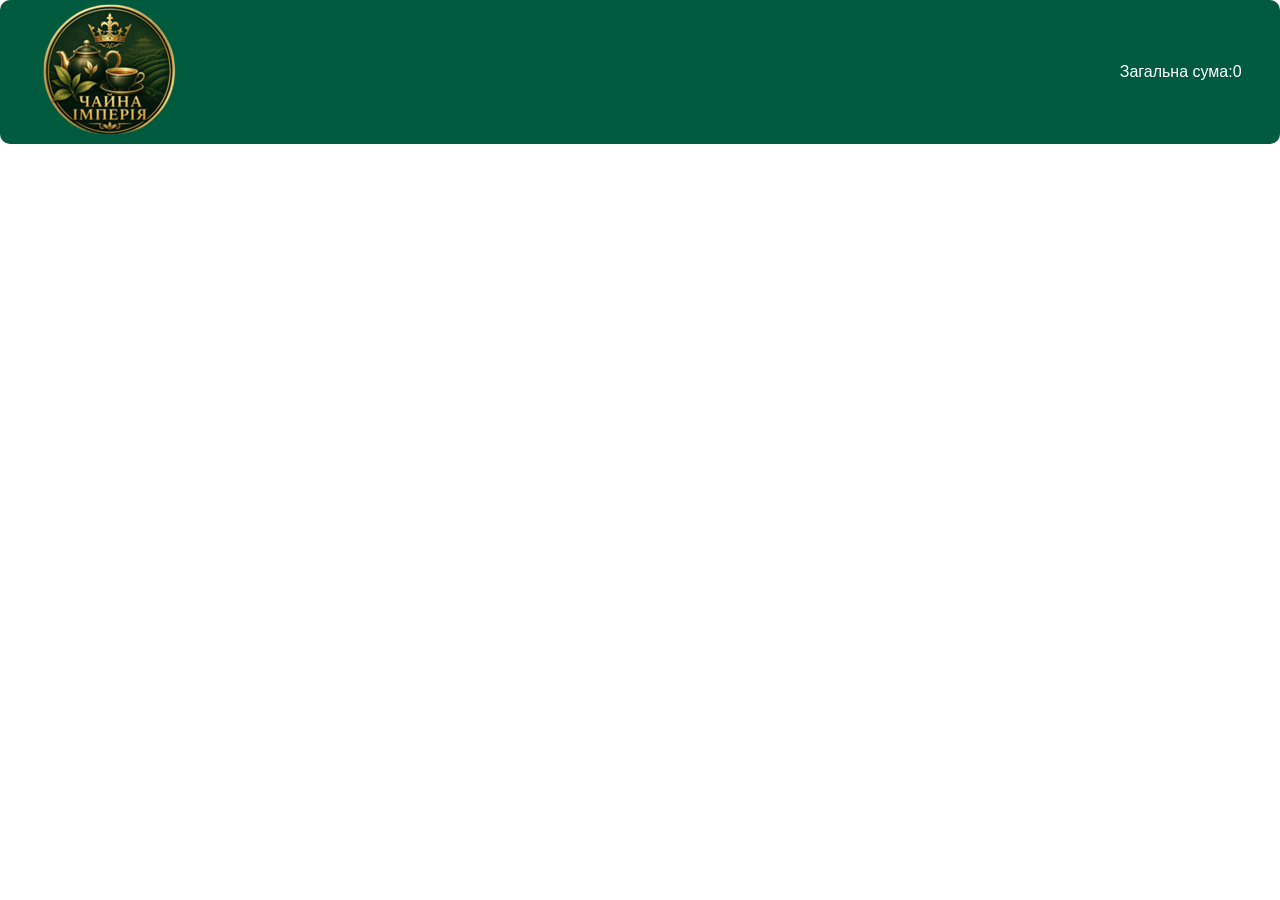
<file: index.html>
<!DOCTYPE html>

<html lang="ua">
<head>
    <meta charset="UTF-8">
    <meta name="viewport" content="width=device-width, initial-scale=1.0">
    <title>Чайна імперія - офіційний сайт</title>
    <link rel="stylesheet" href="style.css">
    <link rel="shortcut icon" type="image/png" href="image/logo2.png">
</head>
<body>
    
    <div class="main_linies">
        <img src="image/logo.png" alt="" class="logo">
        <span class="all_cost" id="all_cost">Загальна сума:0</span>
    </div>

    <div class="menu">
        <div class="linies">

            <!-- <div class="tea">
                <img src="image_menu/tea2.png" alt="" class="tea2_img">
                <h4 class="text_tea_2">RIOBA Чай чорний байховий дрібний</h4>
                <h4 class="text_tea_2">цейлонський 100*2г/уп</h4>
                <span class="tea_2_price">225 грн</span>
                <button class="tea_buy" id="tea_2_buy">Додати до кошика</button>
            </div>

            <div class="tea">
                <img src="image_menu/tea3.png" alt="" class="tea3_img">
                <h4 class="text_tea_3">RIOBA Чай Earl Grey чорний листовий з</h4>
                <h4 class="text_tea_3">ароматом бергамоту 250г</h4>
                <span class="tea_3_price">237 грн</span>
                <button class="tea_buy" id="tea_3_buy">Додати до кошика</button>
            </div>

            <div class="tea">
                <img src="image_menu/tea4.png" alt="" class="tea4_img">
                <h4 class="text_tea_4">RIOBA Напій концентрований чай</h4>
                <h4 class="text_tea_4">Обліпиха та імбир 6 x 50 г</h4>
                <span class="tea_4_price">198 грн</span>
                <button class="tea_buy" id="tea_4_buy">Додати до кошика</button>
            </div>

            <div class="tea">
                <img src="image_menu/tea5.png" alt="" class="tea5_img">
                <h4 class="text_tea_5">RIOBA Чай чорний байховий ароматом</h4>
                <h4 class="text_tea_5">бергамота 100*1,5г</h4>
                <span class="tea_5_price">210 грн</span>
                <button class="tea_buy" id="tea_5_buy">Додати до кошика</button>
            </div>

            <div class="tea">
                <img src="image_menu/tea6.png" alt="" class="tea6_img">
                <h4 class="text_tea_6">RIOBA Набір чаїв Асорті 6</h4>
                <h4 class="text_tea_6">видів 150г</h4>
                <span class="tea_6_price">217 грн</span>
                <button class="tea_buy" id="tea_6_buy">Додати до кошика</button>
            </div>

        </div>

        <div class="linies_2">
            <div class="tea">
                <img src="image_menu/tea7.png" alt="" class="tea7_img">
                <h4 class="text_tea_7">RIOBA Чай Gun powder green tea</h4>
                <h4 class="text_tea_7_2"> зелений листовий 250г</h4>
                <span class="tea_7_price">320 грн</span>
                <button class="tea_buy" id="tea_7_buy">Додати до кошика</button>
            </div>
            <div class="tea">
                <img src="image_menu/tea8.png" alt="" class="tea8_img">
                <h4 class="text_tea_8">RRIOBA Чай English Blend чорний</h4>
                <h4 class="text_tea_8">1,5 гх100 шт 150г</h4>
                <span class="tea_8_price">252 грн</span>
                <button class="tea_buy" id="tea_8_buy">Додати до кошика</button>
            </div>
            <div class="tea">
                <img src="image_menu/tea9.png" alt="" class="tea9_img">
                <h4 class="text_tea_9">RIOBA Чай Pure зелений 1,5 100 шт 150г</h4>
                <h4 class="text_tea_9">100 шт 150г</h4>
                <span class="tea_9_price">252 грн</span>
                <button class="tea_buy" id="tea_9_buy">Додати до кошика</button>
            </div>
            <div class="tea">
                <img src="image_menu/tea10.png" alt="" class="tea10_img">
                <h4 class="text_tea_10">RIOBA Чай Earl Grey чорний з ароматом</h4>
                <h4 class="text_tea_10">бергамоту 100х1,5г 150г</h4>
                <span class="tea_10_price">217 грн</span>
                <button class="tea_buy" id="tea_10_buy">Додати до кошика</button>
            </div>
            <div class="tea">
                <img src="image_menu/tea8.png" alt="" class="tea8_img">
                <h4 class="text_tea_8">RRIOBA Чай English Blend чорний</h4>
                <h4 class="text_tea_8">1,5 гх100 шт 150г</h4>
                <span class="tea_8_price">217 грн</span>
                <button class="tea_buy" id="tea_8_buy">Додати до кошика</button>
            </div>
            <div class="tea">
                <img src="image_menu/tea8.png" alt="" class="tea8_img">
                <h4 class="text_tea_8">RRIOBA Чай English Blend чорний</h4>
                <h4 class="text_tea_8">1,5 гх100 шт 150г</h4>
                <span class="tea_8_price">217 грн</span>
                <button class="tea_buy" id="tea_8_buy">Додати до кошика</button>
            </div>
        </div> -->
   </div>

    <script src="script.js"></script>
</body>
</html>
</file>
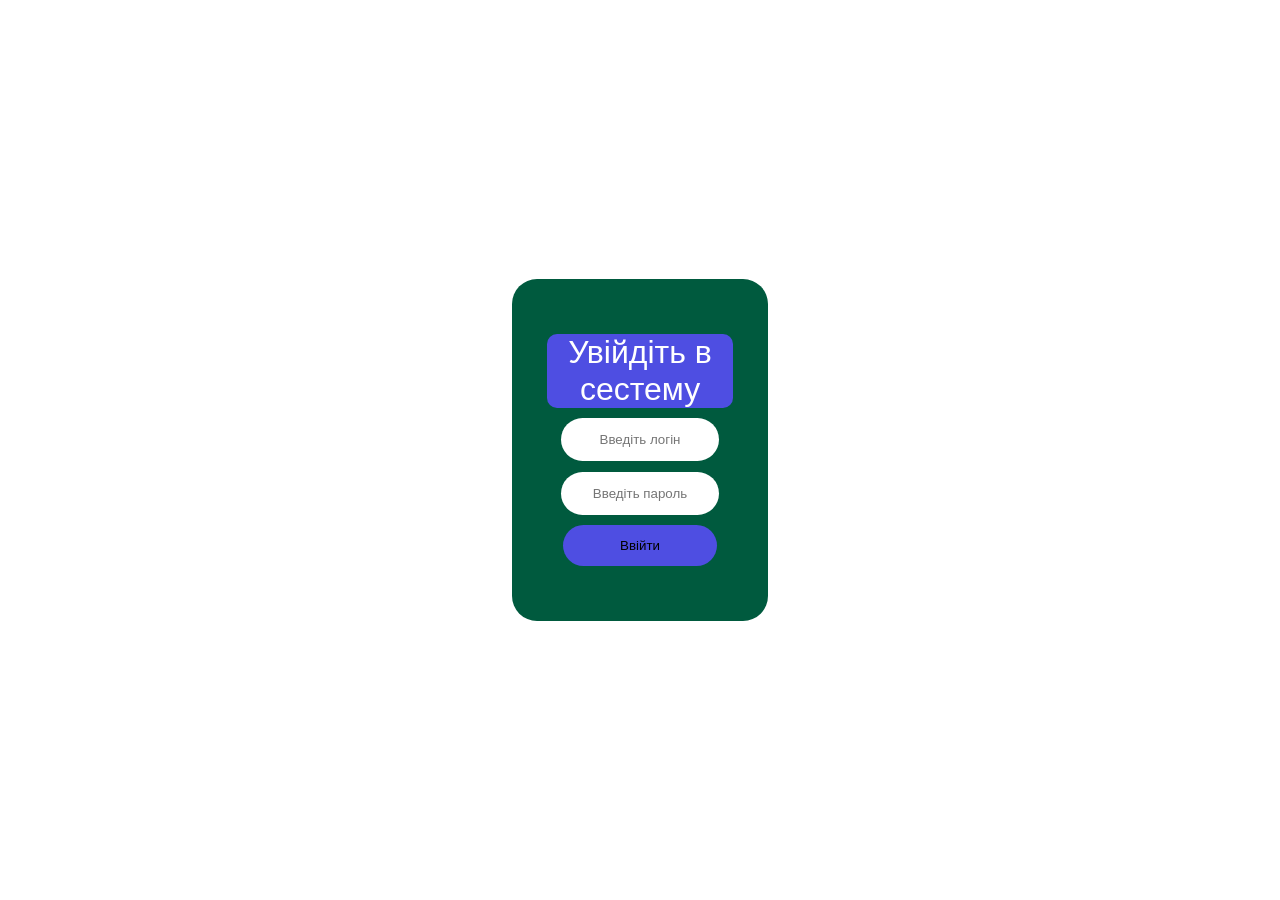
<file: admin_panel.html>
<!DOCTYPE html>
<html lang="ua">
<head>
    <meta charset="UTF-8">
    <meta name="viewport" content="width=device-width, initial-scale=1.0">
    <link rel="stylesheet" href="admin_panel.css">
    <title>admin panel - чайна імперія</title>
    <link rel="shortcut icon" type="image/png" href="image/logo2.png">
</head>
<body>

    <!-- <div class="main_linies">
        <img src="image/logo.png" alt="" class="logo">
        <span class="all_cost" id="all_cost">Загальна сума:0</span>
    </div> -->

    <div class="main-box-invis" id="main-box"></div>

    <div class="box" id="box">
        <span class="text">Увійдіть в сестему</span>
        <input type="text" class="login" placeholder="Введіть логін">
        <input type="password" class="kod" placeholder="Введіть пароль">
        <button class="reg">Ввійти</button>
    </div>

    <!-- <div class="stina" id="stina"></div> -->

    <div class="change-invis" id="change">
        <span class="text">Ведіть нові дані</span>
        <input type="text" class="change-product" id="new_name" placeholder="Введіть нову назву">
        <input type="text" class="change-product" id="new_image" placeholder="Введіть нове зображення">
        <input type="text" class="change-product" id="new_price" placeholder="Введіть нову ціну">
        <button class="sumbit-new-change">Зберегти нові дані</button>
    </div>

    <script src="admin_panel.js"></script>
    
</body>
</html>
</file>
<file: style.css>
/* body{
    width: 99%;
    height: 100%;
    font-family: Arial, Helvetica, sans-serif;
}

.main_linies{
    width: 100%;
    height: 100%;
    background: #005A3E;
    display: flex;
    box-sizing: border-box;
    border-radius: 10px;
}

.logo{
    margin-top: 0.3%;
    margin-left: 3%;
    box-sizing: border-box;
}

.menu{
    display: flex;
    box-sizing: border-box;
    border-radius: 5px;
    margin: auto;
    box-sizing: border-box;
    margin-top: 5%;
    flex-direction: row;
    justify-content: center;
}

.linies{
    width: 99%;
    height: auto;
    display: grid;
    box-sizing: border-box;
    border-radius: 5px;
    box-sizing: border-box;
    gap: 5%;
    justify-content: center;
    text-align: center;
    margin-top: 2%;
    grid-template-columns: repeat(6, 1fr);
}

.tea{
    flex: 1;
    min-height: 270px;
    height: auto;
    text-align: center;
    box-sizing: border-box;
    border-radius: 5px;
    border: 1px solid black;
    cursor: pointer;
    transition: tranform 2s linear;
}

.tea_buy{
    width: 60%;
    height: 10%;
    background: #3c0;
    border: none;
    border-radius: 4px;
    cursor: pointer;
    margin-bottom: 10%;
    color: black;
}

.tea_1{
    width: 60%;
    height: auto;
    text-align: center;
    box-sizing: border-box;
    border-radius: 5px;
    border: 1px solid black;
}

.tea_1_buy{
    width: 60%;
    height: 10%;
    background: #3c0;
    border: none;
    border-radius: 4px;
    cursor: pointer;
    margin-bottom: 10%;
    color: black;
}


.all_cost{
    color: white;
    margin-left: 67%;
    margin-top: 3.5%;
}

.add_tea{
    width: 8%;
    height: 4vh;
    background: tomato;
    border: none;
    border-radius: 4px;
    text-align: center;
    margin-top: 3%;
    margin-left: 3%;
}

.tea:hover{
    transform: scale(1.1);
}

.tea_buy:hover{
    background: #005A3E;
    transform: scale(1.1);
}

.tea_buy:active{
    transform: scale(0.7);
} */

body {
    width: 100%;
    min-height: 100vh;
    margin: 0;
    font-family: Arial, Helvetica, sans-serif;
}

.main_linies {
    width: 100%;
    min-height: 80px;
    background: #005A3E;
    display: flex;
    align-items: center;
    box-sizing: border-box;
    border-radius: 10px;
}

.logo {
    margin-left: 3%;
}

.all_cost {
    color: white;
    margin-left: auto;
    margin-right: 3%;
}

.linies {
    width: 95%;
    margin: 2% auto;
    display: grid;
    grid-template-columns: repeat(6, 1fr);
    gap: 20px;
    text-align: center;
}

.tea {
    width: 100%;
    min-height: 250px;
    box-sizing: border-box;
    border: 1px solid black;
    border-radius: 5px;
    cursor: pointer;
    transition: transform 0.2s linear;
    display: flex;
    flex-direction: column;
    align-items: center;
}

.tea img {
    max-width: 100%;
    height: 140px;
    object-fit: contain;
}

.tea h4 {
    margin: 10px;
}

.tea span {
    margin-bottom: 10px;
}

.tea_buy {
    width: 60%;
    min-height: 35px;
    background: #33cc00;
    border: none;
    border-radius: 4px;
    cursor: pointer;
    margin-top: auto;
    margin-bottom: 10px;
    color: black;
    transition: 0.2s;
}

.tea:hover {
    transform: scale(1.03);
}

.tea_buy:hover {
    background: #005A3E;
    color: white;
    transform: scale(1.05);
}

.tea_buy:active {
    transform: scale(0.95);
}
</file>
<file: admin_panel.css>
body{
    width: 99%;
    height: 98vh;
    display: flex;
    align-items: center;
    justify-content: center;
    font-family: 'Franklin Gothic Medium', 'Arial Narrow', Arial, sans-serif;
}

.main-box{
    width: 95%;
    margin: 2% auto;
    display: grid;
    grid-template-columns: repeat(6, 1fr);
    gap: 20px;
    text-align: center;
}

.main-box-invis{
    display: none;
}

.change-invis{
    display: none;
}

.stina{
    width: 100%;
    height: 100%;
    opacity: 0.2;
    background-color: grey;
}

.invis{
    display: none;
}

.change{
    width: 24%;
    height: 46vh;
    display: flex;
    flex-direction: column;
    border-radius: 25px;
    align-items: center;
    gap: 3%;
    background-color: #005A3E;
    justify-content: center;
}

.change-product{
    width: 60%;
    height: 12%;
    text-align: center;
    border-radius: 25px;
    border: none;
}

.sumbit-new-change{
    background-color: rgb(78, 78, 226);
    border: none;
    border-radius: 25px;
    width: 60%;
    height: 12%;
    cursor: pointer;
    transition: transform 0.15s linear, background-color 0.15s linear;
}

.sumbit-new-change:hover{
    transform: scale(1.1) translateY(4px);
}

.sumbit-new-change:active{
    transform: scale(0.9);
    background-color: rgb(38, 38, 226);
}

.reg:active{
    transform: scale(0.9);
    background-color: rgb(38, 38, 226);
}

.box{
    width: 20%;
    height: 38vh;
    display: flex;
    flex-direction: column;
    border-radius: 25px;
    align-items: center;
    gap: 3%;
    background-color: #005A3E;
    justify-content: center;
}

.yes_reg{
    display: none;
}

.login{
    width: 60%;
    height: 12%;
    text-align: center;
    border-radius: 25px;
    border: none;
}

.kod{
    width: 60%;
    height: 12%;
    text-align: center;
    border-radius: 25px;
    border: none;
}

.reg{
    background-color: rgb(78, 78, 226);
    border: none;
    border-radius: 25px;
    width: 60%;
    height: 12%;
    cursor: pointer;
    transition: transform 0.15s linear, background-color 0.15s linear;
    font-family: 'Franklin Gothic Medium', 'Arial Narrow', Arial, sans-serif;
}

.reg:hover{
    transform: scale(1.1) translateY(4px);
}

.text{
    width: 73%;
    font-family: 'Franklin Gothic Medium', 'Arial Narrow', Arial, sans-serif; 
    color: white;
    font-size: 200%; 
    background-color: rgb(78, 78, 226); 
    border-radius: 10px; 
    border: none;
    text-align: center;
}

body {
    width: 100%;
    min-height: 100vh;
    margin: 0;
    font-family: Arial, Helvetica, sans-serif;
}

/* .main_linies{
    width: 635%;
    min-height: 80px;
    background: #005A3E;
    display: flex;
    align-items: center;
    box-sizing: border-box;
    border-radius: 10px;
    margin-bottom: 225%;
} */

.logo {
    margin-left: 3%;
}

.all_cost {
    color: white;
    margin-left: auto;
    margin-right: 3%;
}

.linies {
    width: 95%;
    margin: 2% auto;
    display: grid;
    grid-template-columns: repeat(6, 1fr);
    gap: 20px;
    text-align: center;
}

.tea {
    width: 100%;
    min-height: 250px;
    box-sizing: border-box;
    border: 1px solid black;
    border-radius: 5px;
    cursor: pointer;
    transition: transform 0.2s linear;
    display: flex;
    flex-direction: column;
    align-items: center;
    margin-bottom: 225%;
}

.tea img {
    max-width: 100%;
    height: 140px;
    object-fit: contain;
}

.tea h4 {
    margin: 10px;
}

.tea span {
    margin-bottom: 10px;
}

.tea_buy {
    width: 60%;
    min-height: 35px;
    background: #33cc00;
    border: none;
    border-radius: 4px;
    cursor: pointer;
    margin-top: auto;
    margin-bottom: 10px;
    color: black;
    transition: 0.2s;
}

.tea:hover {
    transform: scale(1.03);
}

.tea_buy:hover {
    background: #005A3E;
    color: white;
    transform: scale(1.05);
}

.tea_buy:active {
    transform: scale(0.95);
}
</file>
